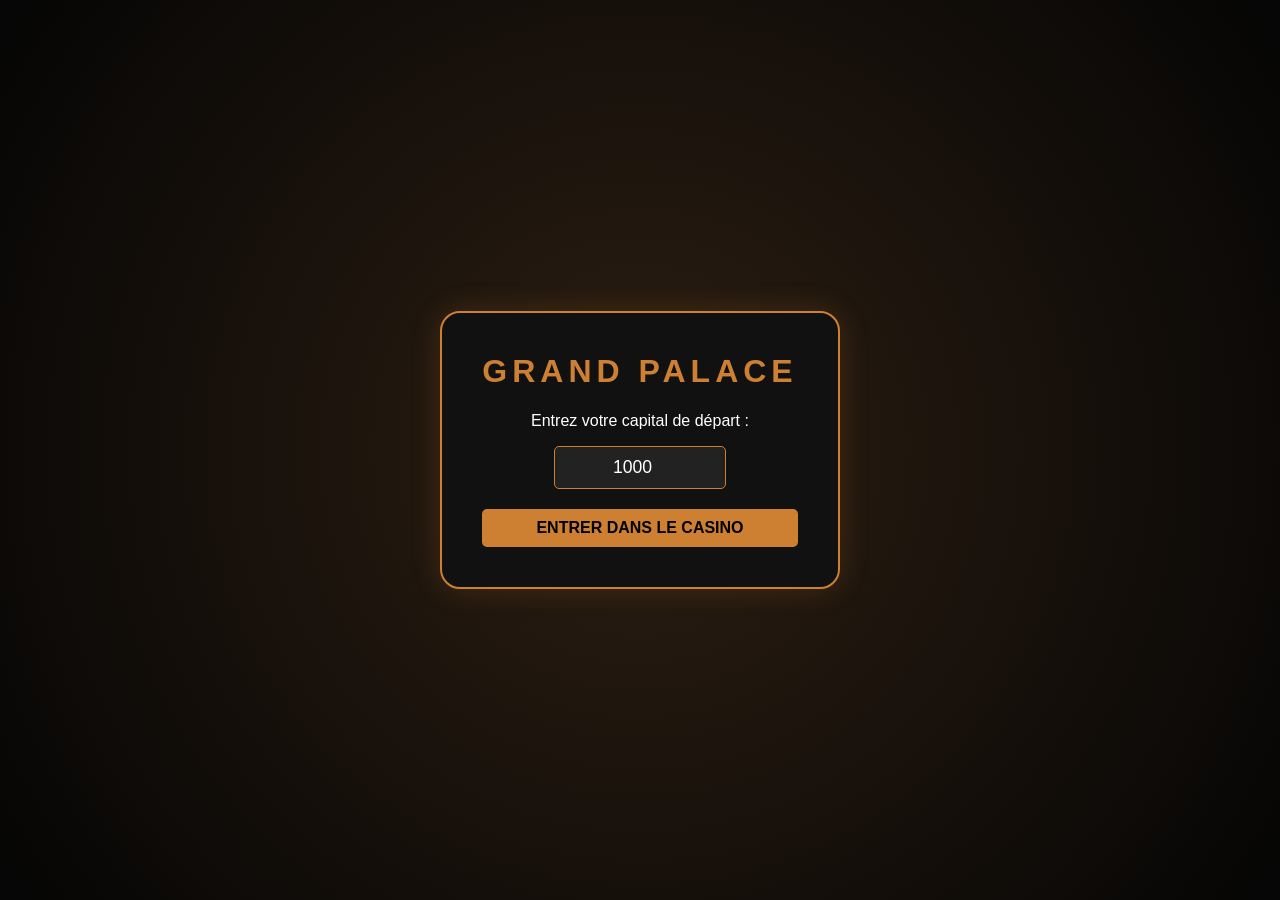
<file: index.html>
<!DOCTYPE html>
<html lang="fr">
<head>
    <meta charset="UTF-8">
    <meta name="viewport" content="width=device-width, initial-scale=1.0">
    <title>GRAND PALACE - Casino Online</title>
    <link rel="stylesheet" href="style.css">
</head>
<body>

<div id="notify">Message</div>

<!-- ECRAN DE DEMARRAGE -->
<div id="scr-start">
    <div class="start-box">
        <h1 style="color:var(--primary); letter-spacing: 5px; margin-top:0;">GRAND PALACE</h1>
        <p>Entrez votre capital de départ :</p>
        <input type="number" id="start-bal" value="1000" style="margin-bottom: 20px; width: 150px;">
        <br>
        <button onclick="bootGame()" style="width: 100%;">ENTRER DANS LE CASINO</button>
    </div>
</div>

<!-- LOBBY PRINCIPAL -->
<div id="scr-main" class="hidden" style="width: 100%; flex: 1;">
    <header>
        <button id="btn-back" class="hidden" onclick="showLobby()" style="background:transparent; color:var(--primary); border:1px solid var(--primary)">← LOBBY</button>
        <div id="balance-display" style="font-size: 1.5rem; font-weight: bold;">0 €</div>
    </header>

    <div class="container">
        <div id="lobby" class="lobby-grid">
            <div class="card" onclick="openGame('bj')"><i>🃏</i>Blackjack</div>
            <div class="card" onclick="openGame('mines')"><i>💣</i>Mines</div>
            <div class="card" onclick="openGame('roulette')"><i>🎡</i>Roulette</div>
            <div class="card" onclick="openGame('crash')"><i>🚀</i>Crash</div>
            <div class="card" onclick="openGame('slots')"><i>🎰</i>Slots</div>
            <div class="card" onclick="openGame('plinko')"><i>🎾</i>Plinko</div>
            <div class="card" onclick="openGame('poker')"><i>💎</i>Poker</div>
            <div class="card" onclick="openGame('dice')"><i>🎲</i>Dés</div>
            <div class="card" onclick="openGame('hilo')"><i>📈</i>Hi-Lo</div>
            <div class="card" onclick="openGame('baccarat')"><i>💰</i>Baccarat</div>
        </div>

        <div id="game-container" class="hidden">
            <div id="game-screen" class="game-view"></div>
        </div>
    </div>
</div>

<script src="script.js"></script>
</body>
</html>
</file>
<file: style.css>
:root {
    --primary: #cd7f32; 
    --bg: #050505; 
    --surface: #1a1a1a;
    --win: #00ff88; 
    --loss: #ff3366; 
    --gold: #ffd700;
}

body { 
    margin: 0; 
    font-family: 'Segoe UI', sans-serif; 
    background: var(--bg); 
    color: #fff; 
    overflow-x: hidden; 
    height: 100vh; 
    display: flex; 
    flex-direction: column; 
}

.hidden { display: none !important; }

/* NOTIFICATIONS */
#notify {
    position: fixed; top: 20px; right: 20px; padding: 15px 25px; border-radius: 8px;
    background: #222; border-left: 5px solid var(--primary); z-index: 10000;
    transition: 0.5s; transform: translateX(150%);
}
#notify.show { transform: translateX(0); }

/* ECRAN DE DEPART */
#scr-start {
    position: fixed; top: 0; left: 0; width: 100%; height: 100%;
    background: radial-gradient(circle, #2c1e12, #050505);
    display: flex; align-items: center; justify-content: center; z-index: 5000;
}
.start-box {
    background: #111; padding: 40px; border-radius: 20px; text-align: center;
    border: 2px solid var(--primary); box-shadow: 0 0 30px rgba(205, 127, 50, 0.2);
}

/* HEADER & LOBBY */
header {
    display: flex; justify-content: space-between; align-items: center; padding: 15px 30px;
    background: rgba(0,0,0,0.9); border-bottom: 2px solid var(--primary);
}
.container { max-width: 1000px; margin: 20px auto; padding: 20px; width: 100%; box-sizing: border-box; }
.lobby-grid { display: grid; grid-template-columns: repeat(auto-fill, minmax(150px, 1fr)); gap: 15px; }
.card { background: var(--surface); border-radius: 15px; padding: 20px; text-align: center; cursor: pointer; border: 1px solid #333; transition: 0.2s; }
.card:hover { border-color: var(--primary); transform: translateY(-3px); }
.card i { font-size: 2.5rem; display: block; margin-bottom: 10px; font-style: normal; }

/* ZONE DE JEU */
.game-view { background: #111; border-radius: 20px; padding: 20px; border: 1px solid var(--primary); text-align: center; min-height: 400px; position: relative; }
.game-header { display: flex; justify-content: space-between; align-items: center; border-bottom: 1px solid #333; padding-bottom: 10px; margin-bottom: 20px; }
.btn-help { background: #333; color: #fff; border: 1px solid #555; border-radius: 50px; padding: 5px 15px; cursor: pointer; font-size: 0.9rem; }

/* ELEMENTS COMMUNS */
.controls { margin-top: 20px; display: flex; justify-content: center; gap: 10px; flex-wrap: wrap; }
input { background: #222; border: 1px solid var(--primary); color: #fff; padding: 10px; border-radius: 5px; width: 100px; text-align: center; font-size: 1.1rem; }
button { background: var(--primary); color: #000; border: none; padding: 10px 20px; border-radius: 5px; font-weight: bold; cursor: pointer; transition: 0.2s; font-size: 1rem; }
button:hover { filter: brightness(1.1); transform: scale(1.02); }
button:disabled { opacity: 0.5; cursor: not-allowed; transform: none; }

/* JEUX SPECIFIQUES */
.playing-card { width: 60px; height: 90px; background: #fff; color: #000; border-radius: 5px; display: inline-flex; flex-direction: column; align-items: center; justify-content: center; font-weight: bold; margin: 5px; border: 1px solid #999; vertical-align: top; }
.card-red { color: #e74c3c; }

.wheel-box { position: relative; width: 250px; height: 250px; margin: 20px auto; }
.wheel-canvas { width: 100%; height: 100%; border-radius: 50%; border: 5px solid #444; transition: transform 4s cubic-bezier(0.1, 0, 0.1, 1); }
.pointer { position: absolute; top: -15px; left: 50%; transform: translateX(-50%); color: gold; font-size: 2rem; z-index: 10; }

.mines-grid { display: grid; grid-template-columns: repeat(5, 1fr); gap: 8px; max-width: 300px; margin: 20px auto; }
.mine-tile { height: 50px; background: #333; border-radius: 5px; cursor: pointer; display: flex; align-items: center; justify-content: center; font-size: 1.2rem; }
.mine-tile.revealed { background: #444; pointer-events: none; }
.mine-tile.bomb { background: var(--loss); }
.mine-tile.gem { background: var(--win); }

.p-slot { flex: 1; font-size: 0.8rem; background: #333; padding: 5px 0; border-radius: 3px; border: 1px solid #555; }
.p-slot[data-mult="5"] { background: var(--win); color: #000; }
.p-slot[data-mult="2"] { background: #27ae60; color: #fff; }
.p-slot[data-mult="0.2"] { background: var(--loss); color: #fff; }
</file>
